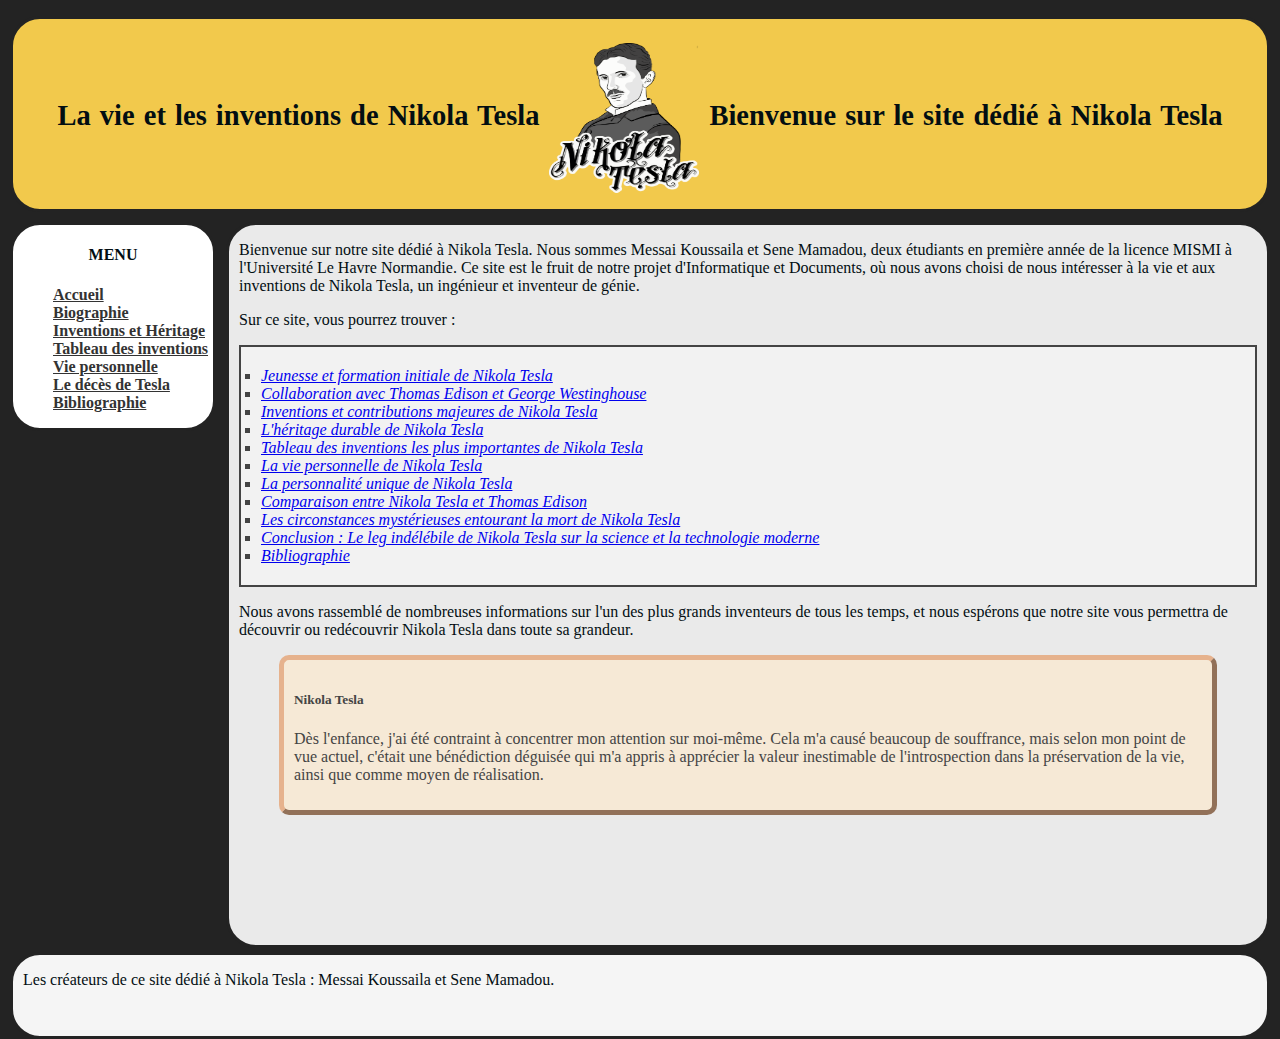
<file: HTML/index.html>
<!DOCTYPE html PUBLIC "-//W3C//DTD XHTML 1.0 Strict//EN" "http://www.w3.org/TR/xhtml1/DTD/xhtml1-strict.dtd">
<html xmlns="http://www.w3.org/1999/xhtml" xml:lang="en" lang="en">
<p></p>
<head>
    <title>Accueil</title>
    <link rel="stylesheet" type="text/css" href="../CSS/messai.css" />
    <meta http-equiv="Content-Type" content="text/html charset=utf-8" />
</head>

<body>
    <div id="titre">
        <h2>La vie et les inventions de Nikola Tesla<img src="../Images/logo.png" alt="Nikola Tesla" />Bienvenue sur le
            site dédié à Nikola Tesla</h2>
    </div>
    <div id="body">
        <div id="menu">
            <!-- avec une grande largeur-->
            <h4>MENU</h4>
            <ul>
                <li><a href="index.html">Accueil</a></li>
                <li><a href="page1.html">Biographie</a></li>
                <li><a href="page2.html">Inventions et Héritage</a></li>
                <li><a href="page3.html">Tableau des inventions</a></li>
                <li><a href="page4.html">Vie personnelle</a></li>
                <li><a href="page5.html">Le décès de Tesla</a></li>
                <li><a href="bibliographie.html">Bibliographie</a></li>
            </ul>


        </div>
        <div id="contenu">
            <p>Bienvenue sur notre site dédié à Nikola Tesla. Nous sommes Messai Koussaila et Sene Mamadou, deux
                étudiants en première année de la licence MISMI à l'Université Le Havre Normandie. Ce site est le fruit
                de notre projet d'Informatique et Documents, où nous avons choisi de nous intéresser à la vie et aux
                inventions de Nikola Tesla, un ingénieur et inventeur de génie.</p>
            <p>Sur ce site, vous pourrez trouver :</p>
            <ul class="liste_speciale">
                <li><a href="page1.html#jeunesse">Jeunesse et formation initiale de Nikola Tesla</a></li>
                <li><a href="page1.html#edison">Collaboration avec Thomas Edison et George Westinghouse</a></li>
                <li><a href="page2.html#inventions">Inventions et contributions majeures de Nikola Tesla</a></li>
                <li><a href="page2.html#heritage">L'héritage durable de Nikola Tesla</a></li>
                <li><a href="page3.html#tableau_inventions">Tableau des inventions les plus importantes de Nikola
                        Tesla</a></li>
                <li><a href="page4.html#vie">La vie personnelle de Nikola Tesla</a></li>
                <li><a href="page4.html#personalite">La personnalité unique de Nikola Tesla</a></li>
                <li><a href="page4.html#tableau_edison">Comparaison entre Nikola Tesla et Thomas Edison</a></li>
                <li><a href="page5.html#deces">Les circonstances mystérieuses entourant la mort de Nikola Tesla</a></li>
                <li><a href="page5.html#conclusion">Conclusion : Le leg indélébile de Nikola Tesla sur la science et la
                        technologie moderne</a></li>
                <li><a href="bibliographie.html#bib">Bibliographie</a></li>
            </ul>
            <p>Nous avons rassemblé de nombreuses informations sur l'un des plus grands inventeurs de tous les temps, et
                nous espérons que notre site vous permettra de découvrir ou redécouvrir Nikola Tesla dans toute sa
                grandeur.</p>
            <blockquote>
                <h5>Nikola Tesla</h5>
                <p>Dès l'enfance, j'ai été contraint à concentrer mon attention sur moi-même. Cela m'a causé beaucoup de
                    souffrance, mais selon mon point de vue actuel, c'était une bénédiction déguisée qui m'a appris à
                    apprécier la valeur inestimable de l'introspection dans la préservation de la vie, ainsi que comme
                    moyen de réalisation.</p>
            </blockquote>

        </div>
    </div>
    <div id="auteurs">
        <p>Les créateurs de ce site dédié à Nikola Tesla : Messai Koussaila et Sene Mamadou.</p>

    </div>
</body>

</html>
</file>
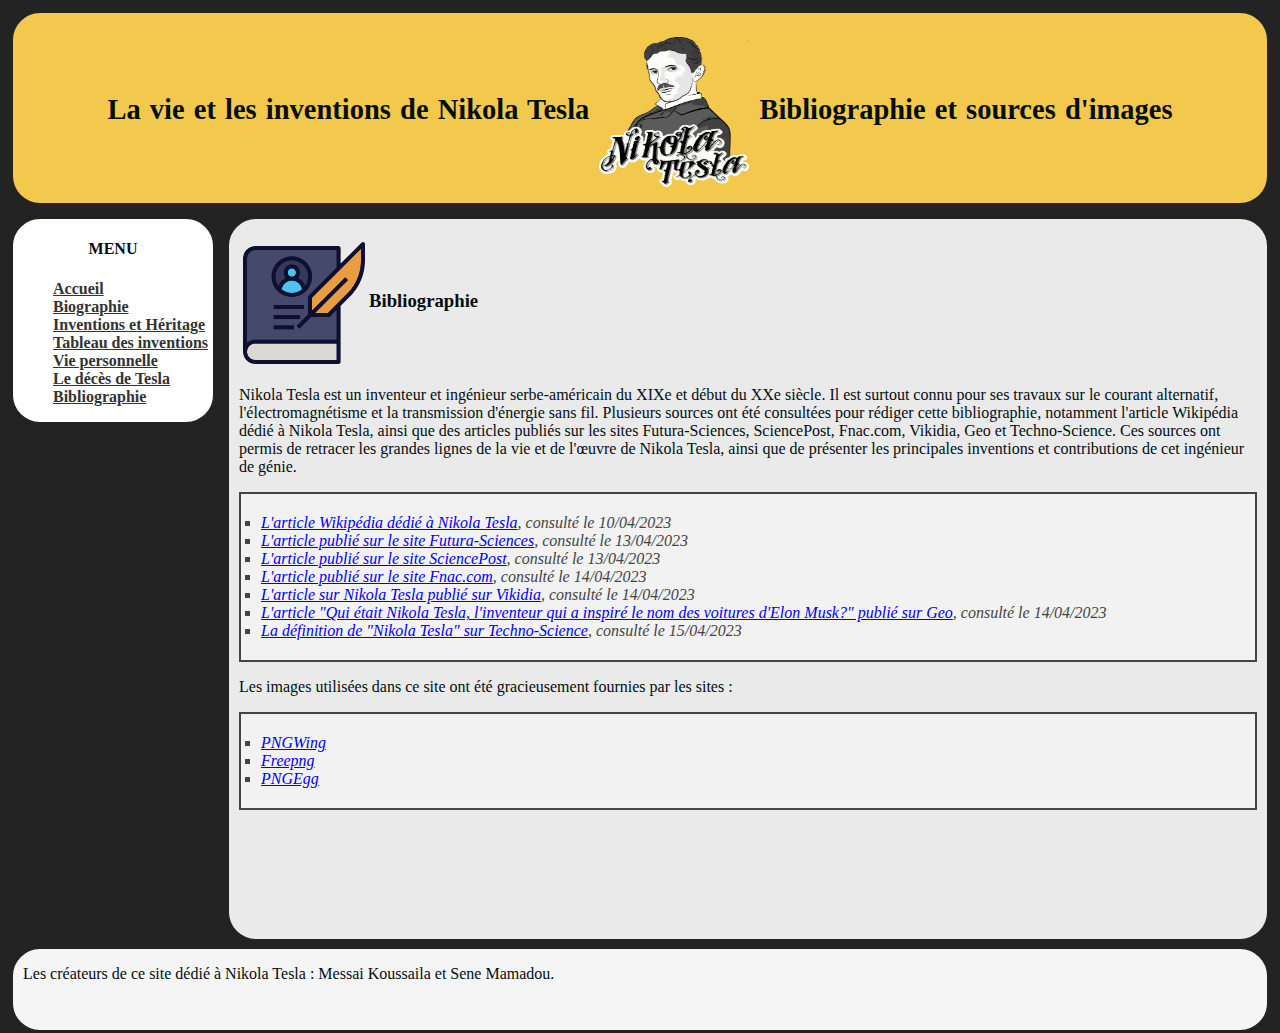
<file: HTML/bibliographie.html>
<!DOCTYPE html PUBLIC "-//W3C//DTD XHTML 1.0 Strict//EN" "http://www.w3.org/TR/xhtml1/DTD/xhtml1-strict.dtd">
<html xmlns="http://www.w3.org/1999/xhtml" xml:lang="en" lang="en">

<head>
    <title>Bibliographie</title>
    <link rel="stylesheet" type="text/css" href="../CSS/messai.css" />
    <meta http-equiv="Content-Type" content="text/html charset=utf-8" />
</head>

<body>
    <div id="titre">
        <h2>La vie et les inventions de Nikola Tesla<img src="../Images/logo.png" alt="Nikola Tesla" />Bibliographie et
            sources d'images</h2>

    </div>
    <div id="body">
        <div id="menu">
            <!-- avec une grande largeur-->
            <h4>MENU</h4>
            <ul>
                <li><a href="index.html">Accueil</a></li>
                <li><a href="page1.html">Biographie</a></li>
                <li><a href="page2.html">Inventions et Héritage</a></li>
                <li><a href="page3.html">Tableau des inventions</a></li>
                <li><a href="page4.html">Vie personnelle</a></li>
                <li><a href="page5.html">Le décès de Tesla</a></li>
                <li><a href="bibliographie.html">Bibliographie</a></li>
            </ul>


        </div>
        <div id="contenu">
            <h3><img src="../Images/bib.png" alt="Bibliographie" />Bibliographie</h3>
            <p>Nikola Tesla est un inventeur et ingénieur serbe-américain du XIXe et
                début du XXe siècle. Il est surtout connu pour ses travaux sur le
                courant alternatif, l'électromagnétisme et la transmission d'énergie
                sans fil. Plusieurs sources ont été consultées pour rédiger cette
                bibliographie, notamment l'article Wikipédia dédié à Nikola Tesla, ainsi
                que des articles publiés sur les sites Futura-Sciences, SciencePost,
                Fnac.com, Vikidia, Geo et Techno-Science. Ces sources ont permis de
                retracer les grandes lignes de la vie et de l'œuvre de Nikola Tesla,
                ainsi que de présenter les principales inventions et contributions de
                cet ingénieur de génie.</p>
            <ul class="liste_speciale">
                <li><a href="https://fr.wikipedia.org/wiki/Nikola_Tesla">L'article
                        Wikipédia dédié à Nikola Tesla</a>, consulté le 10/04/2023</li>
                <li><a href="https://www.futura-sciences.com/sciences/personnalites/inventions-nikola-tesla-1737/">L'article
                        publié sur le site Futura-Sciences</a>, consulté le 13/04/2023</li>
                <li><a
                        href="https://sciencepost.fr/nikola-tesla-biographie-et-inventions-majeures-pourquoi-son-genie-est-il-tombe-dans-loubli/">L'article
                        publié sur le site SciencePost</a>, consulté le 13/04/2023</li>
                <li><a href="https://www.fnac.com/Nikola-Tesla/ia1046268/bio">L'article
                        publié sur le site Fnac.com</a>, consulté le 14/04/2023</li>
                <li><a href="https://fr.vikidia.org/wiki/Nikola_Tesla">L'article sur
                        Nikola Tesla publié sur Vikidia</a>, consulté le 14/04/2023</li>
                <li><a
                        href="https://www.geo.fr/histoire/qui-etait-nikola-tesla-linventeur-qui-a-inspire-le-nom-des-voitures-delon-musk-209417">L'article
                        "Qui était Nikola Tesla, l'inventeur qui a inspiré le nom des voitures
                        d'Elon Musk?" publié sur Geo</a>, consulté le 14/04/2023</li>
                <li><a href="https://www.techno-science.net/glossaire-definition/Nikola-Tesla.html">La
                        définition de "Nikola Tesla" sur Techno-Science</a>, consulté le
                    15/04/2023</li>
            </ul>
            <p>Les images utilisées dans ce site ont été gracieusement fournies par
                les sites :</p>
            <ul class="liste_speciale">
                <li><a href="https://www.pngwing.com/">PNGWing</a></li>
                <li><a href="https://www.freepng.fr/">Freepng</a></li>
                <li><a href="https://www.pngegg.com/fr">PNGEgg</a></li>
            </ul>



        </div>
    </div>
    <div id="auteurs">
        <p>Les créateurs de ce site dédié à Nikola Tesla : Messai Koussaila et Sene Mamadou.</p>
    </div>
</body>

</html>
</file>
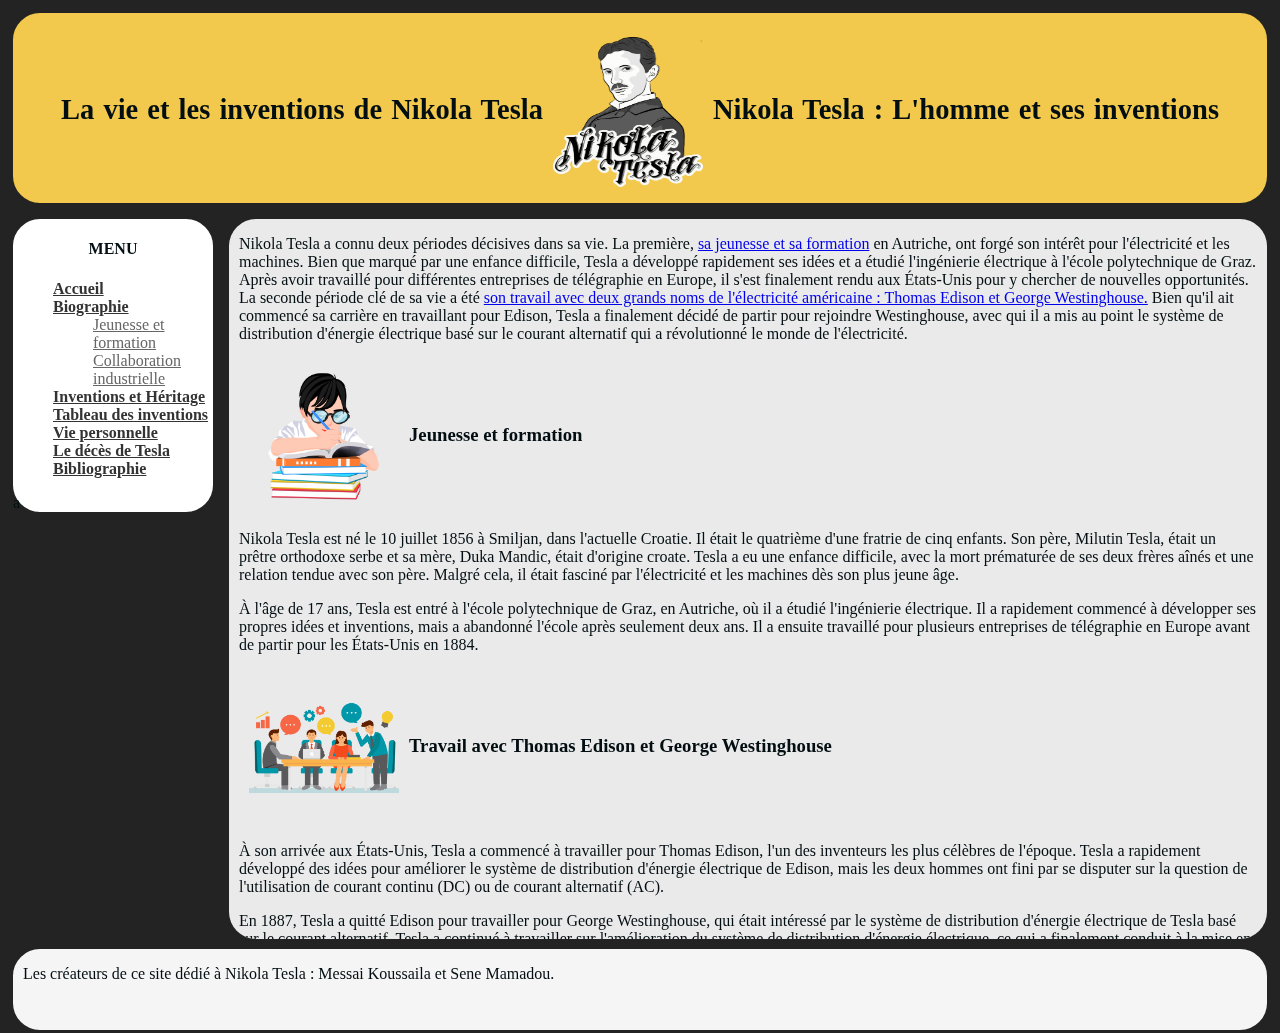
<file: HTML/page1.html>
<!DOCTYPE html PUBLIC "-//W3C//DTD XHTML 1.0 Strict//EN" "http://www.w3.org/TR/xhtml1/DTD/xhtml1-strict.dtd">
<html xmlns="http://www.w3.org/1999/xhtml" xml:lang="en" lang="en">

<head>
    <title>Biographie</title>
    <link rel="stylesheet" type="text/css" href="../CSS/messai.css" />
    <meta http-equiv="Content-Type" content="text/html charset=utf-8" />
</head>

<body>
    <div id="titre">
        <h2>La vie et les inventions de Nikola Tesla<img src="../Images/logo.png" alt="Nikola Tesla" />Nikola Tesla :
            L'homme et ses inventions</h2>

    </div>
    <div id="body">
        <div id="menu">
            <!-- avec une grande largeur-->
            <h4>MENU</h4>
            <ul>
                <li><a href="index.html">Accueil</a></li>
                <li><a href="page1.html">Biographie</a>
                    <ul>
                        <li><a href="#jeunesse">Jeunesse et formation</a></li>
                        <li><a href="#edison">Collaboration industrielle</a></li>
                    </ul>
                </li>
                <li><a href="page2.html">Inventions et Héritage</a></li>
                <li><a href="page3.html">Tableau des inventions</a></li>
                <li><a href="page4.html">Vie personnelle</a></li>
                <li><a href="page5.html">Le décès de Tesla</a></li>
                <li><a href="bibliographie.html">Bibliographie</a></li>
            </ul>



            a
        </div>
        <div id="contenu">
            <p>Nikola Tesla a connu deux périodes décisives dans sa vie. La première, <a href="#jeunesse">sa jeunesse et
                    sa
                    formation</a> en Autriche, ont forgé son intérêt pour l'électricité et les machines. Bien que
                marqué par une enfance difficile, Tesla a développé rapidement ses idées et a étudié
                l'ingénierie électrique à l'école polytechnique de Graz. Après avoir travaillé pour
                différentes entreprises de télégraphie en Europe, il s'est finalement rendu aux États-Unis
                pour y chercher de nouvelles opportunités. La seconde période clé de sa vie a été <a href="#edison">son
                    travail avec deux grands noms de l'électricité américaine : Thomas Edison et George
                    Westinghouse.</a> Bien qu'il ait commencé sa carrière en travaillant pour Edison, Tesla
                a finalement décidé de partir pour rejoindre Westinghouse, avec qui il a mis au point
                le système de distribution d'énergie électrique basé sur le courant alternatif qui a
                révolutionné le monde de l'électricité.
            </p>
            <h3><a name="jeunesse"><img src="../Images/formation.png" alt="formation" />Jeunesse et formation</a></h3>
            <p>Nikola Tesla est né le 10 juillet 1856 à Smiljan, dans l'actuelle Croatie. Il était le quatrième d'une
                fratrie de cinq enfants. Son père, Milutin Tesla, était un prêtre orthodoxe serbe et sa mère, Duka
                Mandic, était d'origine croate. Tesla a eu une enfance difficile, avec la mort prématurée de ses deux
                frères aînés et une relation tendue avec son père. Malgré cela, il était fasciné par l'électricité et
                les machines dès son plus jeune âge.</p>
            <p>À l'âge de 17 ans, Tesla est entré à l'école polytechnique de Graz, en Autriche, où il a étudié
                l'ingénierie électrique. Il a rapidement commencé à développer ses propres idées et inventions, mais a
                abandonné l'école après seulement deux ans. Il a ensuite travaillé pour plusieurs entreprises de
                télégraphie en Europe avant de partir pour les États-Unis en 1884.</p>
            <h3><a name="edison"><img src="../Images/travail.png" alt="formation" />Travail avec Thomas Edison et George
                    Westinghouse</a></h3>
            <p>À son arrivée aux États-Unis, Tesla a commencé à travailler pour Thomas Edison, l'un des inventeurs les
                plus célèbres de l'époque. Tesla a rapidement développé des idées pour améliorer le système de
                distribution d'énergie électrique de Edison, mais les deux hommes ont fini par se disputer sur la
                question de l'utilisation de courant continu (DC) ou de courant alternatif (AC).</p>
            <p>En 1887, Tesla a quitté Edison pour travailler pour George Westinghouse, qui était intéressé par le
                système de distribution d'énergie électrique de Tesla basé sur le courant alternatif. Tesla a continué à
                travailler sur l'amélioration du système de distribution d'énergie électrique, ce qui a finalement
                conduit à la mise en place du système électrique moderne utilisant le courant alternatif.</p>
            <blockquote>
                <h5>Nikola Tesla</h5>
                <p>Je suis reconnu pour être l'un des plus travailleurs et peut-être le suis-je, si réfléchir équivaux à
                    travailler, ce pour quoi j'ai dévoué la plupart de mes heures de veille. Mais si travailler est
                    interprété comme une performance définie dans un temps spécifié et accordé à une règlementation
                    stricte, alors je suis peut-être le pire des fainéants.</p>
            </blockquote>


        </div>
    </div>
    <div id="auteurs">
        <p>Les créateurs de ce site dédié à Nikola Tesla : Messai Koussaila et Sene Mamadou.</p>

    </div>
</body>

</html>
</file>
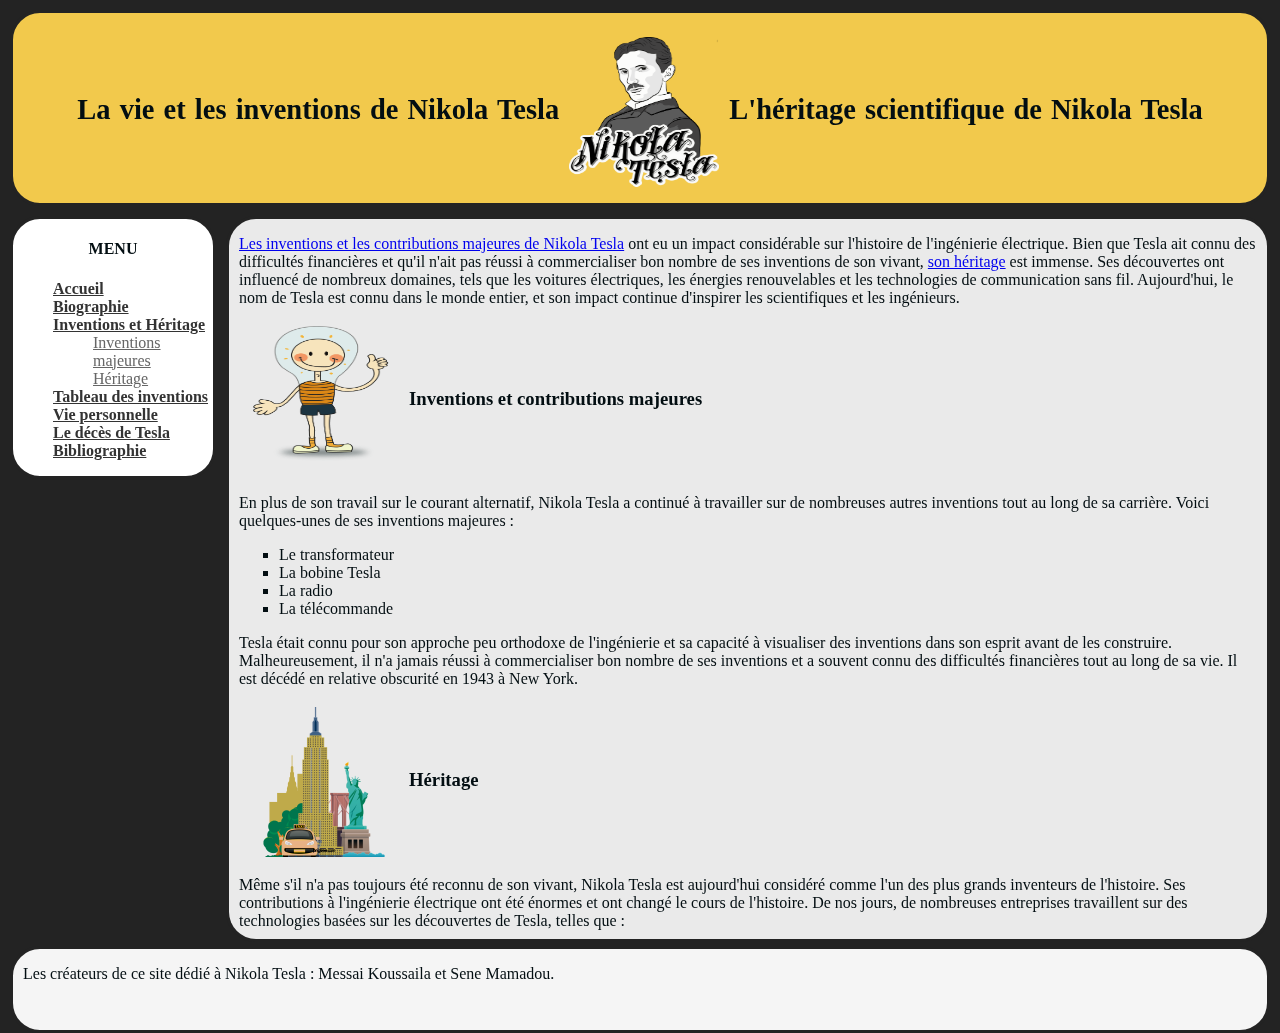
<file: HTML/page2.html>
<!DOCTYPE html PUBLIC "-//W3C//DTD XHTML 1.0 Strict//EN" "http://www.w3.org/TR/xhtml1/DTD/xhtml1-strict.dtd">
<html xmlns="http://www.w3.org/1999/xhtml" xml:lang="en" lang="en">

<head>
    <title>Inventions et Héritage</title>
    <link rel="stylesheet" type="text/css" href="../CSS/messai.css" />
    <meta http-equiv="Content-Type" content="text/html charset=utf-8" />
</head>

<body>
    <div id="titre">

        <h2>La vie et les inventions de Nikola Tesla<img src="../Images/logo.png" alt="Nikola Tesla" />L'héritage
            scientifique de Nikola Tesla</h2>

    </div>
    <div id="body">
        <div id="menu">
            <!-- avec une grande largeur-->
            <h4>MENU</h4>
            <ul>
                <li><a href="index.html">Accueil</a></li>
                <li><a href="page1.html">Biographie</a></li>
                <li><a href="page2.html">Inventions et Héritage</a>
                    <ul>
                        <li><a href="#inventions">Inventions majeures</a></li>
                        <li><a href="#heritage">Héritage</a></li>
                    </ul>
                </li>
                <li><a href="page3.html">Tableau des inventions</a></li>
                <li><a href="page4.html">Vie personnelle</a></li>
                <li><a href="page5.html">Le décès de Tesla</a></li>
                <li><a href="bibliographie.html">Bibliographie</a></li>
            </ul>


        </div>
        <div id="contenu">

            <p><a href="#inventions">Les inventions et les contributions majeures de Nikola Tesla</a> ont eu un impact
                considérable sur l'histoire de l'ingénierie électrique. Bien que Tesla ait connu des difficultés
                financières et qu'il n'ait pas réussi à commercialiser bon nombre de ses inventions de son vivant, <a
                    href="#heritage">son héritage</a> est immense. Ses découvertes ont influencé de nombreux domaines,
                tels que les voitures électriques, les énergies renouvelables et les technologies de communication sans
                fil. Aujourd'hui, le nom de Tesla est connu dans le monde entier, et son impact continue d'inspirer les
                scientifiques et les ingénieurs.</p>


            <h3><a name="inventions"><img src="../Images/inventions.png"
                        alt="Inventions et contributions majeures" />Inventions et contributions majeures</a></h3>
            <p>En plus de son travail sur le courant alternatif, Nikola Tesla a continué à travailler sur de nombreuses
                autres inventions tout au long de sa carrière. Voici quelques-unes de ses inventions majeures :</p>
            <ul>
                <li>Le transformateur</li>
                <li>La bobine Tesla</li>
                <li>La radio</li>
                <li>La télécommande</li>
            </ul>
            <p>Tesla était connu pour son approche peu orthodoxe de l'ingénierie et sa capacité à visualiser des
                inventions dans son esprit avant de les construire. Malheureusement, il n'a jamais réussi à
                commercialiser bon nombre de ses inventions et a souvent connu des difficultés financières tout au long
                de sa vie. Il est décédé en relative obscurité en 1943 à New York.</p>
            <h3><a name="heritage"><img src="../Images/heritage.png" alt="Héritage" />Héritage</a></h3>
            <p>Même s'il n'a pas toujours été reconnu de son vivant, Nikola Tesla est aujourd'hui considéré comme l'un
                des plus grands inventeurs de l'histoire. Ses contributions à l'ingénierie électrique ont été énormes et
                ont changé le cours de l'histoire. De nos jours, de nombreuses entreprises travaillent sur des
                technologies basées sur les découvertes de Tesla, telles que :</p>
            <ol>
                <li>Les voitures électriques</li>
                <li>Les énergies renouvelables</li>
                <li>Les technologies de communication sans fil</li>
            </ol>
            <p>En 1960, le nom de Tesla a été donné à l'unité de mesure de l'induction magnétique, le "tesla". En 2018,
                une voiture de sport électrique a été lancée sous le nom de "Tesla Roadster" en son honneur. La vie et
                l'œuvre de Nikola Tesla ont inspiré de nombreux livres, films et émissions de télévision, et continuent
                d'inspirer les scientifiques et les ingénieurs du monde entier.</p>
            <blockquote>
                <h5>Nikola Tesla</h5>
                <p>Aujourd'hui les scientifiques ont substitués les mathématiques aux expériences, Alors ils errent
                    d'équation en équation, créant éventuellement une structure qui n'a aucun lien avec la réalité.</p>
            </blockquote>


        </div>
    </div>
    <div id="auteurs">
        <p>Les créateurs de ce site dédié à Nikola Tesla : Messai Koussaila et Sene Mamadou.</p>

    </div>
</body>

</html>
</file>
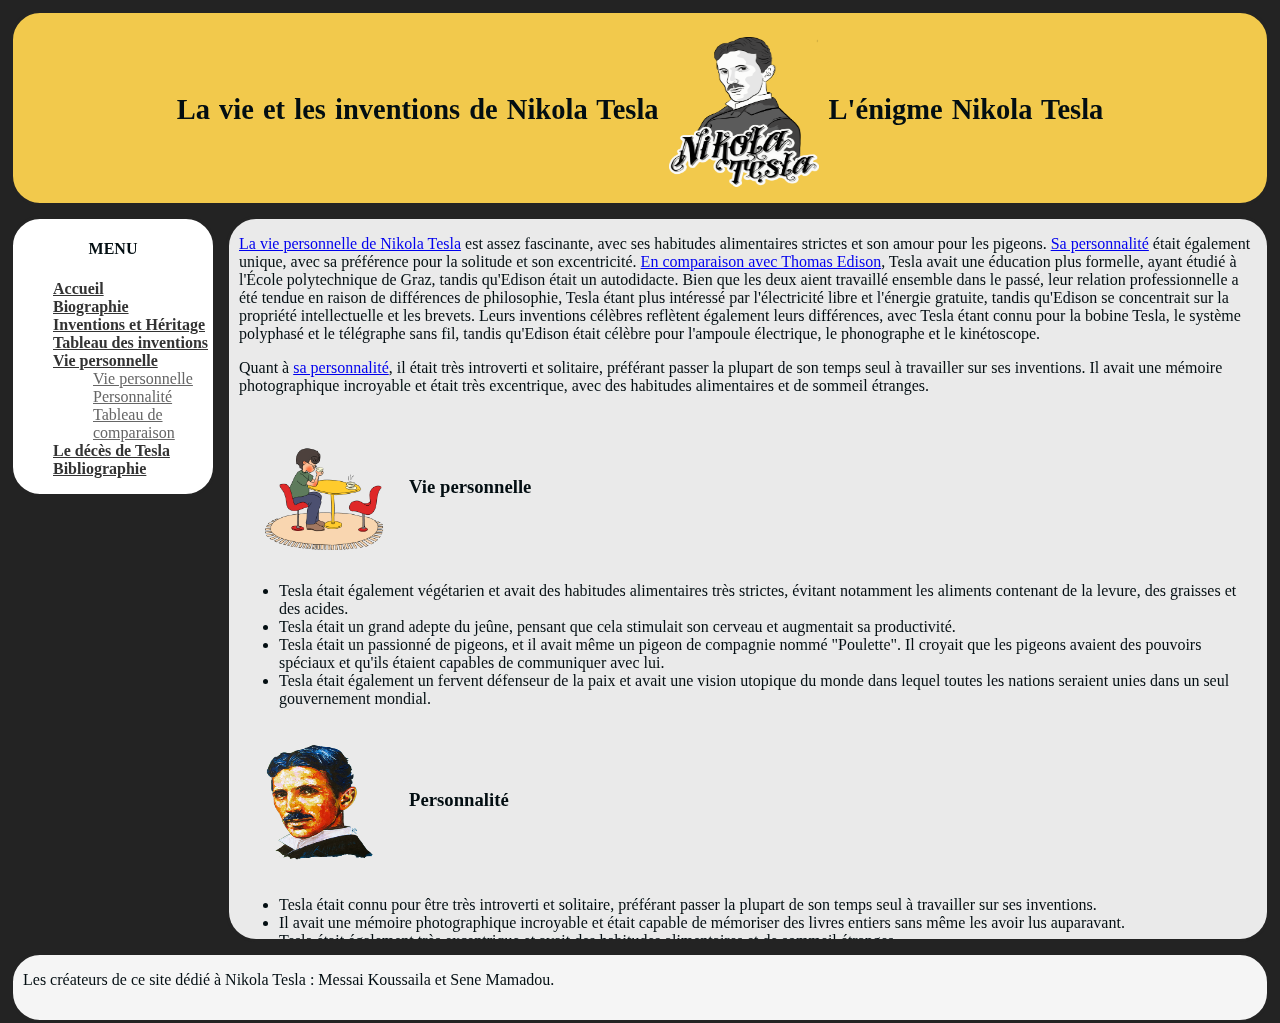
<file: HTML/page4.html>
<!DOCTYPE html PUBLIC "-//W3C//DTD XHTML 1.0 Strict//EN" "http://www.w3.org/TR/xhtml1/DTD/xhtml1-strict.dtd">
<html xmlns="http://www.w3.org/1999/xhtml" xml:lang="en" lang="en">

<head>
    <title>Title</title>
    <link rel="stylesheet" type="text/css" href="../CSS/messai.css" />
    <meta http-equiv="Content-Type" content="text/html charset=utf-8" />
</head>

<body>
    <div id="titre">

        <h2>La vie et les inventions de Nikola Tesla<img src="../Images/logo.png" alt="Nikola Tesla" />L'énigme Nikola
            Tesla</h2>

    </div>
    <div id="body">
        <div id="menu">
            <!-- avec une grande largeur-->
            <h4>MENU</h4>
            <ul>
                <li><a href="index.html">Accueil</a></li>
                <li><a href="page1.html">Biographie</a></li>
                <li><a href="page2.html">Inventions et Héritage</a></li>
                <li><a href="page3.html">Tableau des inventions</a></li>
                <li><a href="page4.html">Vie personnelle</a>
                    <ul>
                        <li><a href="#vie">Vie personnelle</a></li>
                        <li><a href="#personalite">Personnalité</a></li>
                        <li><a href="#tableau_edison">Tableau de comparaison</a></li>
                    </ul>
                </li>
                <li><a href="page5.html">Le décès de Tesla</a></li>
                <li><a href="bibliographie.html">Bibliographie</a></li>
            </ul>

        </div>
        <div id="contenu">
            <p><a href="#vie">La vie personnelle de Nikola Tesla</a> est assez fascinante, avec ses habitudes
                alimentaires strictes et son amour pour les pigeons. <a href="#personalite">Sa personnalité</a> était
                également unique, avec sa préférence pour la solitude et son excentricité. <a href="#tableau_edison">En
                    comparaison avec Thomas Edison</a>, Tesla avait une éducation plus formelle, ayant étudié à l'École
                polytechnique de Graz, tandis qu'Edison était un autodidacte. Bien que les deux aient travaillé ensemble
                dans le passé, leur relation professionnelle a été tendue en raison de différences de philosophie, Tesla
                étant plus intéressé par l'électricité libre et l'énergie gratuite, tandis qu'Edison se concentrait sur
                la propriété intellectuelle et les brevets. Leurs inventions célèbres reflètent également leurs
                différences, avec Tesla étant connu pour la bobine Tesla, le système polyphasé et le télégraphe sans
                fil, tandis qu'Edison était célèbre pour l'ampoule électrique, le phonographe et le kinétoscope.</p>
            <p>Quant à <a href="#personalite">sa personnalité</a>, il était très introverti et solitaire, préférant
                passer la plupart de son temps seul à travailler sur ses inventions. Il avait une mémoire photographique
                incroyable et était très excentrique, avec des habitudes alimentaires et de sommeil étranges.</p>
            <h3><a name="vie"><img src="../Images/vie.png" alt="Vie personnelle" />Vie personnelle</a></h3>
            <ul>
                <li>Tesla était également végétarien et avait des habitudes alimentaires très strictes, évitant
                    notamment les aliments contenant de la levure, des graisses et des acides.</li>
                <li>Tesla était un grand adepte du jeûne, pensant que cela stimulait son cerveau et augmentait sa
                    productivité.</li>
                <li>Tesla était un passionné de pigeons, et il avait même un pigeon de compagnie nommé
                    &quot;Poulette&quot;. Il croyait que les pigeons avaient des pouvoirs spéciaux et qu'ils étaient
                    capables de communiquer avec lui.</li>
                <li>Tesla était également un fervent défenseur de la paix et avait une vision utopique du monde dans
                    lequel toutes les nations seraient unies dans un seul gouvernement mondial.</li>
            </ul>
            <h3><a name="personalite"><img src="../Images/personalite.png" alt="Personnalité" />Personnalité</a></h3>
            <ul>
                <li>Tesla était connu pour être très introverti et solitaire, préférant passer la plupart de son temps
                    seul à travailler sur ses inventions.</li>
                <li>Il avait une mémoire photographique incroyable et était capable de mémoriser des livres entiers sans
                    même les avoir lus auparavant.</li>
                <li>Tesla était également très excentrique et avait des habitudes alimentaires et de sommeil étranges.
                </li>
            </ul>
            <h3><a name="tableau_edison"><img src="../Images/tableau2.png"
                        alt="Tableau de comparaison avec Edison" />Tableau de comparaison avec Edison</a></h3>
            <table>
                <thead>
                    <tr>
                        <th align="center"></th>
                        <th align="center">Nikola Tesla</th>
                        <th align="center">Thomas Edison</th>
                    </tr>
                </thead>
                <tbody>
                    <tr>
                        <td align="center">Date de naissance</td>
                        <td align="center">10 juillet 1856</td>
                        <td align="center">11 février 1847</td>
                    </tr>
                    <tr>
                        <td align="center">Éducation</td>
                        <td align="center">École polytechnique de Graz</td>
                        <td align="center">École primaire et apprentissage en autodidacte</td>
                    </tr>
                    <tr>
                        <td align="center">Relations professionnelles</td>
                        <td align="center">Quitta la compagnie d'Edison en mauvais termes pour créer sa propre
                            entreprise</td>
                        <td align="center">Travailla avec Tesla avant de rompre leur relation professionnelle en raison
                            de différences de philosophie</td>
                    </tr>
                    <tr>
                        <td align="center">Relations personnelles</td>
                        <td align="center">Correspondance régulière avec Mark Twain et Robert Underwood Johnson. A eu
                            une brève relation amicale avec Edison.</td>
                        <td align="center">A eu une brève relation amicale avec Tesla.</td>
                    </tr>
                    <tr>
                        <td align="center">Inventions célèbres</td>
                        <td align="center">Bobine Tesla, système polyphasé, rayon de la mort, télégraphe sans fil</td>
                        <td align="center">Ampoule électrique, phonographe, kinétoscope</td>
                    </tr>
                    <tr>
                        <td align="center">Philosophie</td>
                        <td align="center">Intérêt pour l'électricité libre et l'énergie gratuite</td>
                        <td align="center">Intérêt pour la propriété intellectuelle et les brevets</td>
                    </tr>
                </tbody>
            </table>
            <blockquote>
                <h5>Nikola Tesla</h5>
                <p>Laissons l’avenir dire la vérité, et évaluer chacun en fonction de son travail et &gt; de ses
                    accomplissements. Le présent est à eux ; le futur, pour lequel j’ai
                    réellement travaillé, est mien.</p>
            </blockquote>



        </div>
        <div id="auteurs">
            <p>Les créateurs de ce site dédié à Nikola Tesla : Messai Koussaila et Sene Mamadou.</p>

        </div>
    </div>
</body>

</html>
</file>
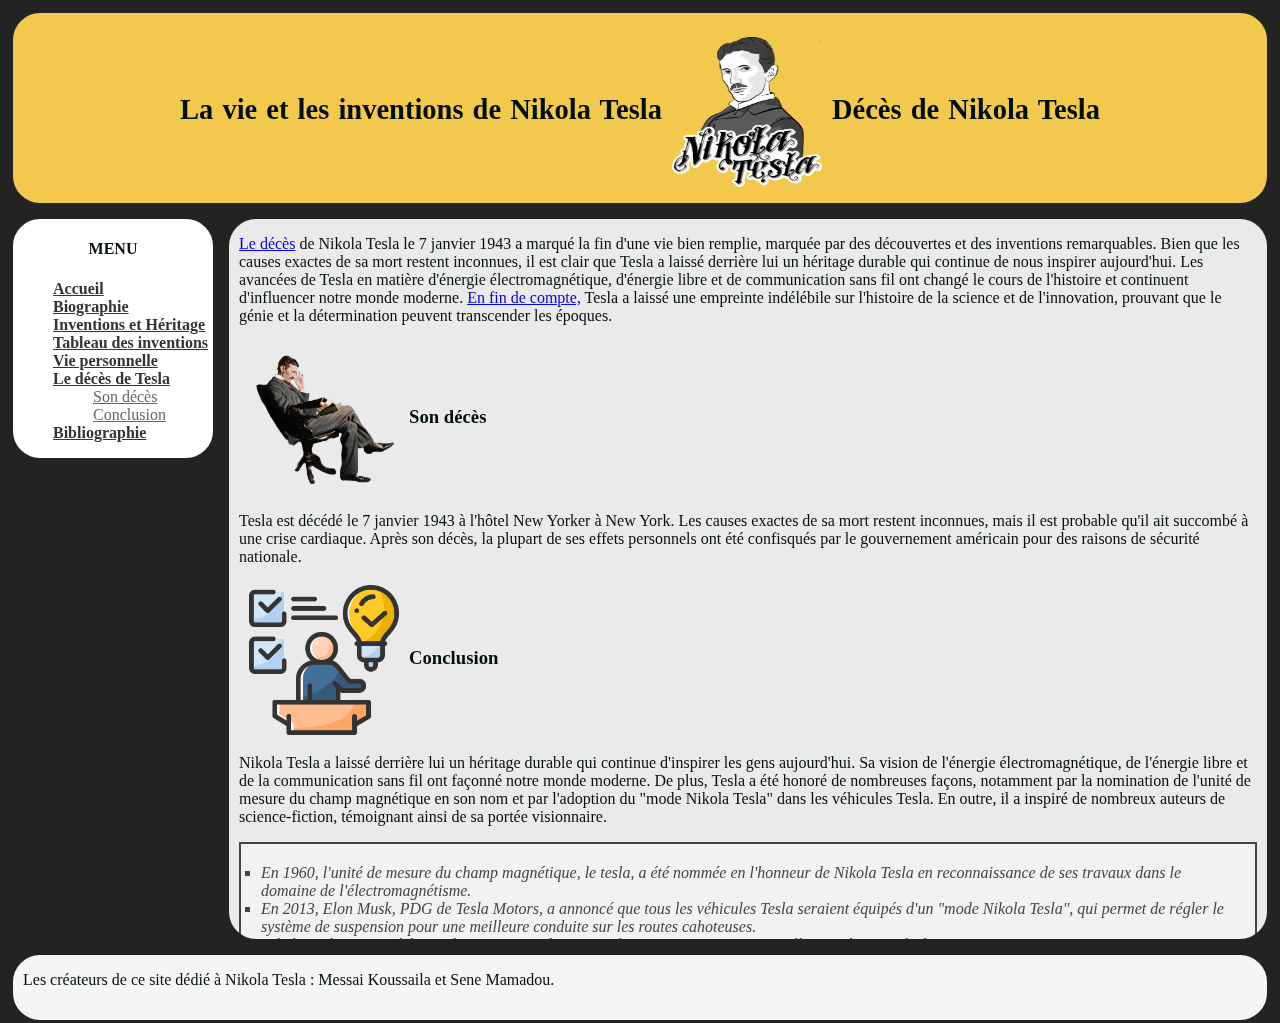
<file: HTML/page5.html>
<!DOCTYPE html PUBLIC "-//W3C//DTD XHTML 1.0 Strict//EN" "http://www.w3.org/TR/xhtml1/DTD/xhtml1-strict.dtd">
<html xmlns="http://www.w3.org/1999/xhtml" xml:lang="en" lang="en">

<head>
    <title>Le décès de Tesla</title>
    <link rel="stylesheet" type="text/css" href="../CSS/messai.css" />
    <meta http-equiv="Content-Type" content="text/html charset=utf-8" />
</head>

<body>
    <div id="titre">
        <h2>La vie et les inventions de Nikola Tesla<img src="../Images/logo.png" alt="Nikola Tesla" />Décès de Nikola
            Tesla</h2>


    </div>
    <div id="body">
        <div id="menu">
            <!-- avec une grande largeur-->
            <h4>MENU</h4>
            <ul>
                <li><a href="index.html">Accueil</a></li>
                <li><a href="page1.html">Biographie</a></li>
                <li><a href="page2.html">Inventions et Héritage</a></li>
                <li><a href="page3.html">Tableau des inventions</a></li>
                <li><a href="page4.html">Vie personnelle</a></li>
                <li><a href="page5.html">Le décès de Tesla</a>
                    <ul>
                        <li><a href="#deces">Son décès</a></li>
                        <li><a href="#conclusion">Conclusion</a></li>
                    </ul>
                </li>
                <li><a href="bibliographie.html">Bibliographie</a></li>
            </ul>

        </div>
        <div id="contenu">
            <p><a href="#deces">Le décès</a> de Nikola Tesla le 7 janvier 1943 a marqué la fin d'une vie bien remplie,
                marquée par des découvertes et des inventions remarquables. Bien que les causes exactes de sa mort
                restent inconnues, il est clair que Tesla a laissé derrière lui un héritage durable qui continue de nous
                inspirer aujourd'hui. Les avancées de Tesla en matière d'énergie électromagnétique, d'énergie libre et
                de communication sans fil ont changé le cours de l'histoire et continuent d'influencer notre monde
                moderne. <a href="#conclusion">En fin de compte,</a> Tesla a laissé une empreinte indélébile sur
                l'histoire de la science et de l'innovation, prouvant que le génie et la détermination peuvent
                transcender les époques.</p>
            <h3><a name="deces"><img src="../Images/mort.png" alt="Son décès" />Son décès</a></h3>
            <p>Tesla est décédé le 7 janvier 1943 à l'hôtel New Yorker à New York.
                Les causes exactes de sa mort restent inconnues, mais il est probable
                qu'il ait succombé à une crise cardiaque. Après son décès, la plupart de
                ses effets personnels ont été confisqués par le gouvernement américain
                pour des raisons de sécurité nationale.</p>
            <h3><a name="conclusion"><img src="../Images/conclusion.png" alt="Conclusion" />Conclusion</a></h3>
            <p>Nikola Tesla a laissé derrière lui un héritage durable qui continue
                d'inspirer les gens aujourd'hui. Sa vision de l'énergie
                électromagnétique, de l'énergie libre et de la communication sans fil
                ont façonné notre monde moderne. De plus, Tesla a été honoré de
                nombreuses façons, notamment par la nomination de l'unité de mesure du
                champ magnétique en son nom et par l'adoption du "mode Nikola Tesla"
                dans les véhicules Tesla. En outre, il a inspiré de nombreux auteurs de
                science-fiction, témoignant ainsi de sa portée visionnaire.</p>
            <ul class="liste_speciale">
                <li>En 1960, l'unité de mesure du champ magnétique, le tesla, a été
                    nommée en l'honneur de Nikola Tesla en reconnaissance de ses travaux
                    dans le domaine de l'électromagnétisme.</li>
                <li>En 2013, Elon Musk, PDG de Tesla Motors, a annoncé que tous les
                    véhicules Tesla seraient équipés d'un "mode Nikola Tesla", qui permet de
                    régler le système de suspension pour une meilleure conduite sur les
                    routes cahoteuses.</li>
                <li>Nikola Tesla a inspiré de nombreux auteurs de science-fiction,
                    notamment H.G. Wells et Arthur C. Clarke.</li>
            </ul>
            <p class="derniere_photo"><img src="../Images/derniere_image.jpg" alt="derniere image" /></p>
            <blockquote>
                <h5>Nikola Tesla</h5>
                <p>La plupart des personnes sont tellement absorbés dans la
                    contemplation du monde extérieur qu'ils sont totalement inconscients de
                    ce qui se passe en eux-mêmes. La mort prématurée de millions de
                    personnes est principalement liée à cette cause. Même parmi ceux qui
                    exercent leur attention, c'est une erreur commune pour éviter
                    l'imagination et ignorer les dangers réels. Et ce qui est vrai d'un
                    individu s'applique aussi, plus ou moins, à un peuple dans son
                    ensemble.</p>
            </blockquote>


        </div>
        <div id="auteurs">
            <p>Les créateurs de ce site dédié à Nikola Tesla : Messai Koussaila et Sene Mamadou.</p>

        </div>
    </div>
</body>

</html>
</file>
<file: CSS/messai.css>
html {
    height: 100%;
}

body {
    height: 100%;
    margin: 0;
    background-color: rgb(35, 35, 35);
    color: rgb(3, 14, 18);
}

p+table {
    border: 4px solid rgb(85, 85, 85);
}

h3+table {
    empty-cells: hide;
}

td {
    border: 2px solid rgb(119, 119, 119);
    padding: 10px;
}

th {
    border: 2px solid rgb(0, 0, 0);
    background-color: rgb(221, 221, 221);
}

th+th {
    text-align: center;
}


td>img {
    width: 300px;
}

h2>img {
    width: 150px;
    height: 150px;
    margin-left: 10px;
    margin-right: 10px;
    vertical-align: middle;
}

h4>img {
    width: 100px;
    vertical-align: middle;
}

h3>img {
    width: 130px;
    vertical-align: middle;
}

h3>a>img {
    width: 150px;
    height: 150px;
    margin-left: 10px;
    margin-right: 10px;
    vertical-align: middle;
}

h4 {
    text-align: center;
}

.liste_speciale {
    border: 2px solid rgb(68, 68, 68);
    padding: 20px;
    background-color: rgb(242, 242, 242);
    color: rgb(68, 68, 68);
    font-style: italic;

}

ul+p>img {
    text-align: center;
    width: 700px;
    border: 15px rgb(68, 68, 68);
    border-style: groove;
}

.derniere_photo {
    text-align: center;
}

blockquote {
    border-style: outset;
    border-width: 5px;
    border-radius: 10px;
    padding: 10px;
    color: rgb(68, 68, 68);
    background-color: rgb(246, 233, 214);
    border-color: rgb(230, 178, 141);

}

p+ul>li {
    list-style-type: square;
}

h4+ul>li {
    list-style: none;

}

li>ul>li {
    list-style: none;
}

h4+ul>li>a {
    color: rgb(51, 51, 51);
    font-weight: bold;
}

li>ul>li>a {
    color: rgb(102, 102, 102);
}

#titre {
    height: 190px;
    border-style: solid;
    border-radius: 30px;
    text-align: center;
    margin: 10px;
    background-color: rgb(242, 201, 76);
    border-color: rgb(35, 35, 35);
    font-family: 'Roboto';
    font-size: 19px;
    word-spacing: 2px;
    padding-left: 10px;
    padding-right: 10px;

}

#body {
    height: 80%;
    font-family: 'Open Sans';
}

#menu {
    float: left;
    width: 200px;
    border-style: solid;
    border-radius: 30px;
    margin-right: 10px;
    margin-left: 10px;
    background-color: rgb(255, 255, 255);
    border-color: rgb(35, 35, 35);
}

#contenu {
    margin-left: 200px;
    height: 100%;
    overflow: scroll;
    border-style: solid;
    border-radius: 30px;
    margin-right: 10px;
    padding-left: 10px;
    padding-right: 10px;
    background-color: rgb(234, 234, 234);
    border-color: rgb(35, 35, 35);

}

#auteurs {
    height: 9%;
    border-style: solid;
    border-radius: 30px;
    margin: 10px;
    padding-left: 10px;
    background-color: rgb(245, 245, 245);
    border-color: rgb(35, 35, 35);
    font-family: 'Roboto';
}
</file>
